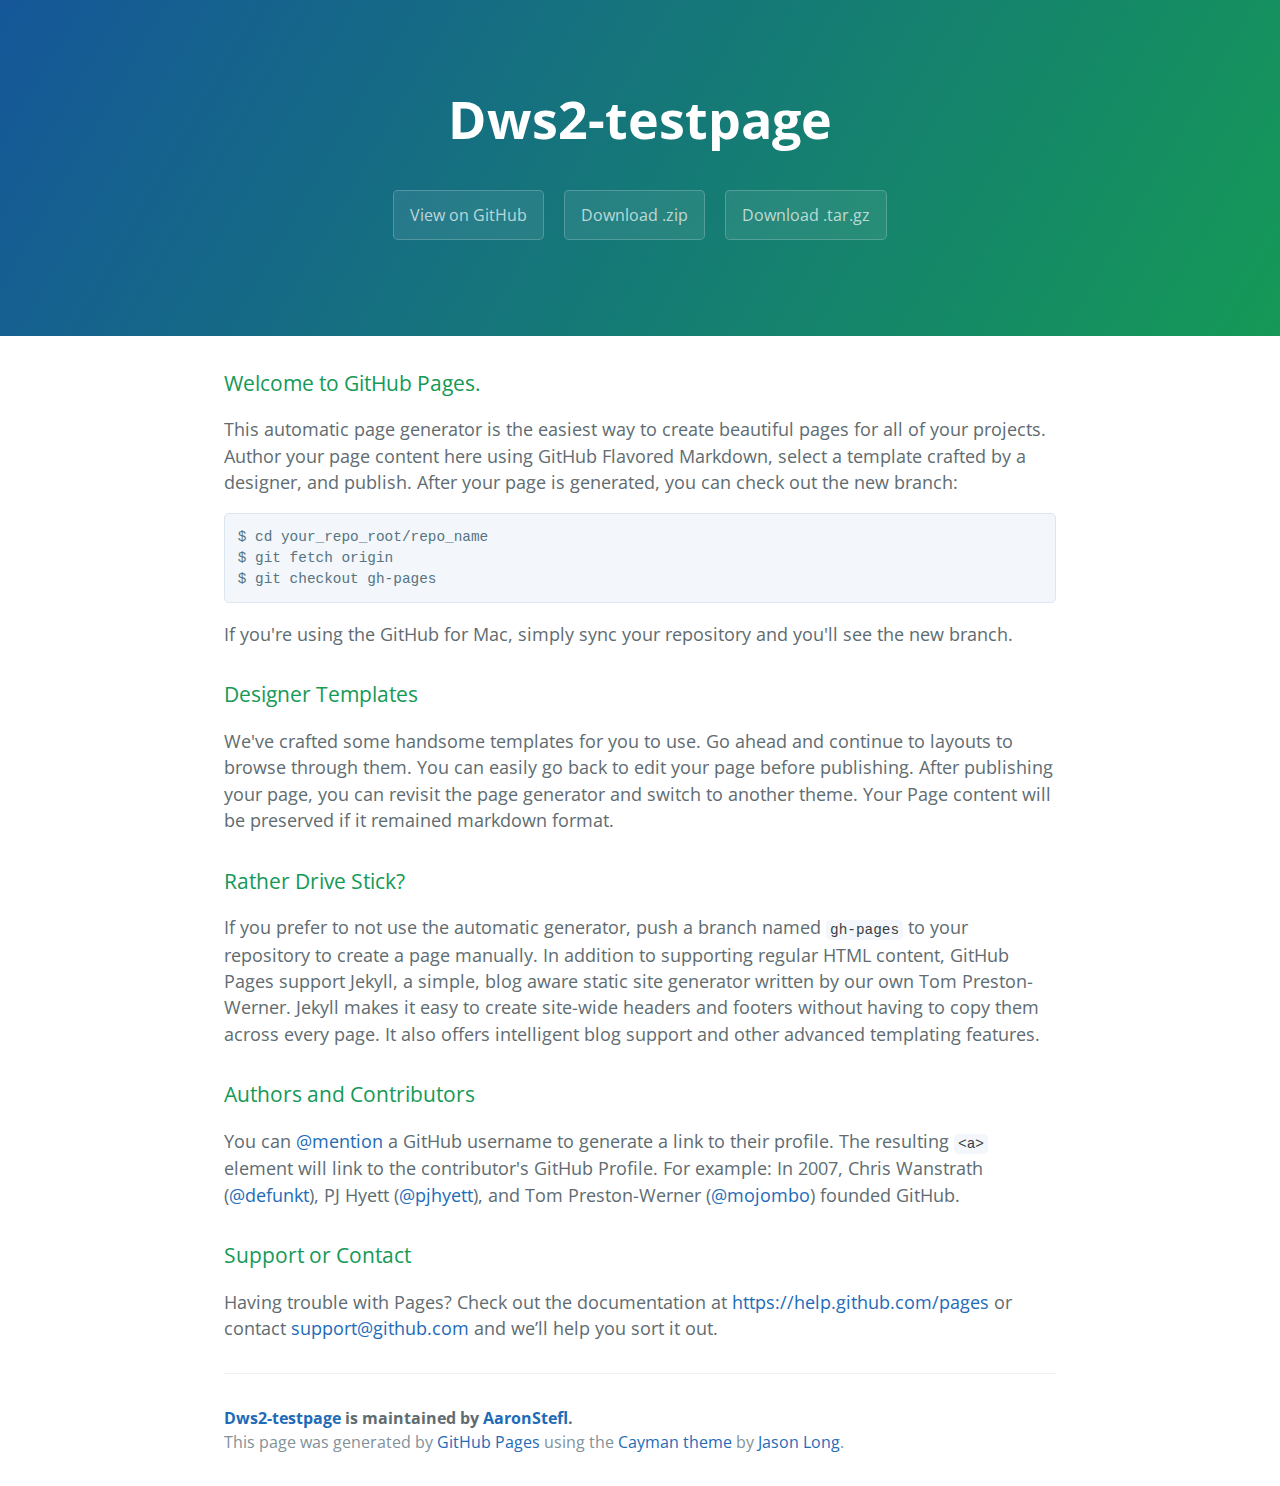
<file: index.html>
<!DOCTYPE html>
<html lang="en-us">
  <head>
    <meta charset="UTF-8">
    <title>Dws2-testpage by AaronStefl</title>
    <meta name="viewport" content="width=device-width, initial-scale=1">
    <link rel="stylesheet" type="text/css" href="stylesheets/normalize.css" media="screen">
    <link href='http://fonts.googleapis.com/css?family=Open+Sans:400,700' rel='stylesheet' type='text/css'>
    <link rel="stylesheet" type="text/css" href="stylesheets/stylesheet.css" media="screen">
    <link rel="stylesheet" type="text/css" href="stylesheets/github-light.css" media="screen">
  </head>
  <body>
    <section class="page-header">
      <h1 class="project-name">Dws2-testpage</h1>
      <h2 class="project-tagline"></h2>
      <a href="https://github.com/AaronStefl/DWS2-testPage" class="btn">View on GitHub</a>
      <a href="https://github.com/AaronStefl/DWS2-testPage/zipball/master" class="btn">Download .zip</a>
      <a href="https://github.com/AaronStefl/DWS2-testPage/tarball/master" class="btn">Download .tar.gz</a>
    </section>

    <section class="main-content">
      <h3>
<a id="welcome-to-github-pages" class="anchor" href="#welcome-to-github-pages" aria-hidden="true"><span class="octicon octicon-link"></span></a>Welcome to GitHub Pages.</h3>

<p>This automatic page generator is the easiest way to create beautiful pages for all of your projects. Author your page content here using GitHub Flavored Markdown, select a template crafted by a designer, and publish. After your page is generated, you can check out the new branch:</p>

<pre><code>$ cd your_repo_root/repo_name
$ git fetch origin
$ git checkout gh-pages
</code></pre>

<p>If you're using the GitHub for Mac, simply sync your repository and you'll see the new branch.</p>

<h3>
<a id="designer-templates" class="anchor" href="#designer-templates" aria-hidden="true"><span class="octicon octicon-link"></span></a>Designer Templates</h3>

<p>We've crafted some handsome templates for you to use. Go ahead and continue to layouts to browse through them. You can easily go back to edit your page before publishing. After publishing your page, you can revisit the page generator and switch to another theme. Your Page content will be preserved if it remained markdown format.</p>

<h3>
<a id="rather-drive-stick" class="anchor" href="#rather-drive-stick" aria-hidden="true"><span class="octicon octicon-link"></span></a>Rather Drive Stick?</h3>

<p>If you prefer to not use the automatic generator, push a branch named <code>gh-pages</code> to your repository to create a page manually. In addition to supporting regular HTML content, GitHub Pages support Jekyll, a simple, blog aware static site generator written by our own Tom Preston-Werner. Jekyll makes it easy to create site-wide headers and footers without having to copy them across every page. It also offers intelligent blog support and other advanced templating features.</p>

<h3>
<a id="authors-and-contributors" class="anchor" href="#authors-and-contributors" aria-hidden="true"><span class="octicon octicon-link"></span></a>Authors and Contributors</h3>

<p>You can <a href="https://github.com/blog/821" class="user-mention">@mention</a> a GitHub username to generate a link to their profile. The resulting <code>&lt;a&gt;</code> element will link to the contributor's GitHub Profile. For example: In 2007, Chris Wanstrath (<a href="https://github.com/defunkt" class="user-mention">@defunkt</a>), PJ Hyett (<a href="https://github.com/pjhyett" class="user-mention">@pjhyett</a>), and Tom Preston-Werner (<a href="https://github.com/mojombo" class="user-mention">@mojombo</a>) founded GitHub.</p>

<h3>
<a id="support-or-contact" class="anchor" href="#support-or-contact" aria-hidden="true"><span class="octicon octicon-link"></span></a>Support or Contact</h3>

<p>Having trouble with Pages? Check out the documentation at <a href="https://help.github.com/pages">https://help.github.com/pages</a> or contact <a href="mailto:support@github.com">support@github.com</a> and we’ll help you sort it out.</p>

      <footer class="site-footer">
        <span class="site-footer-owner"><a href="https://github.com/AaronStefl/DWS2-testPage">Dws2-testpage</a> is maintained by <a href="https://github.com/AaronStefl">AaronStefl</a>.</span>

        <span class="site-footer-credits">This page was generated by <a href="https://pages.github.com">GitHub Pages</a> using the <a href="https://github.com/jasonlong/cayman-theme">Cayman theme</a> by <a href="https://twitter.com/jasonlong">Jason Long</a>.</span>
      </footer>

    </section>

  
  </body>
</html>
</file>
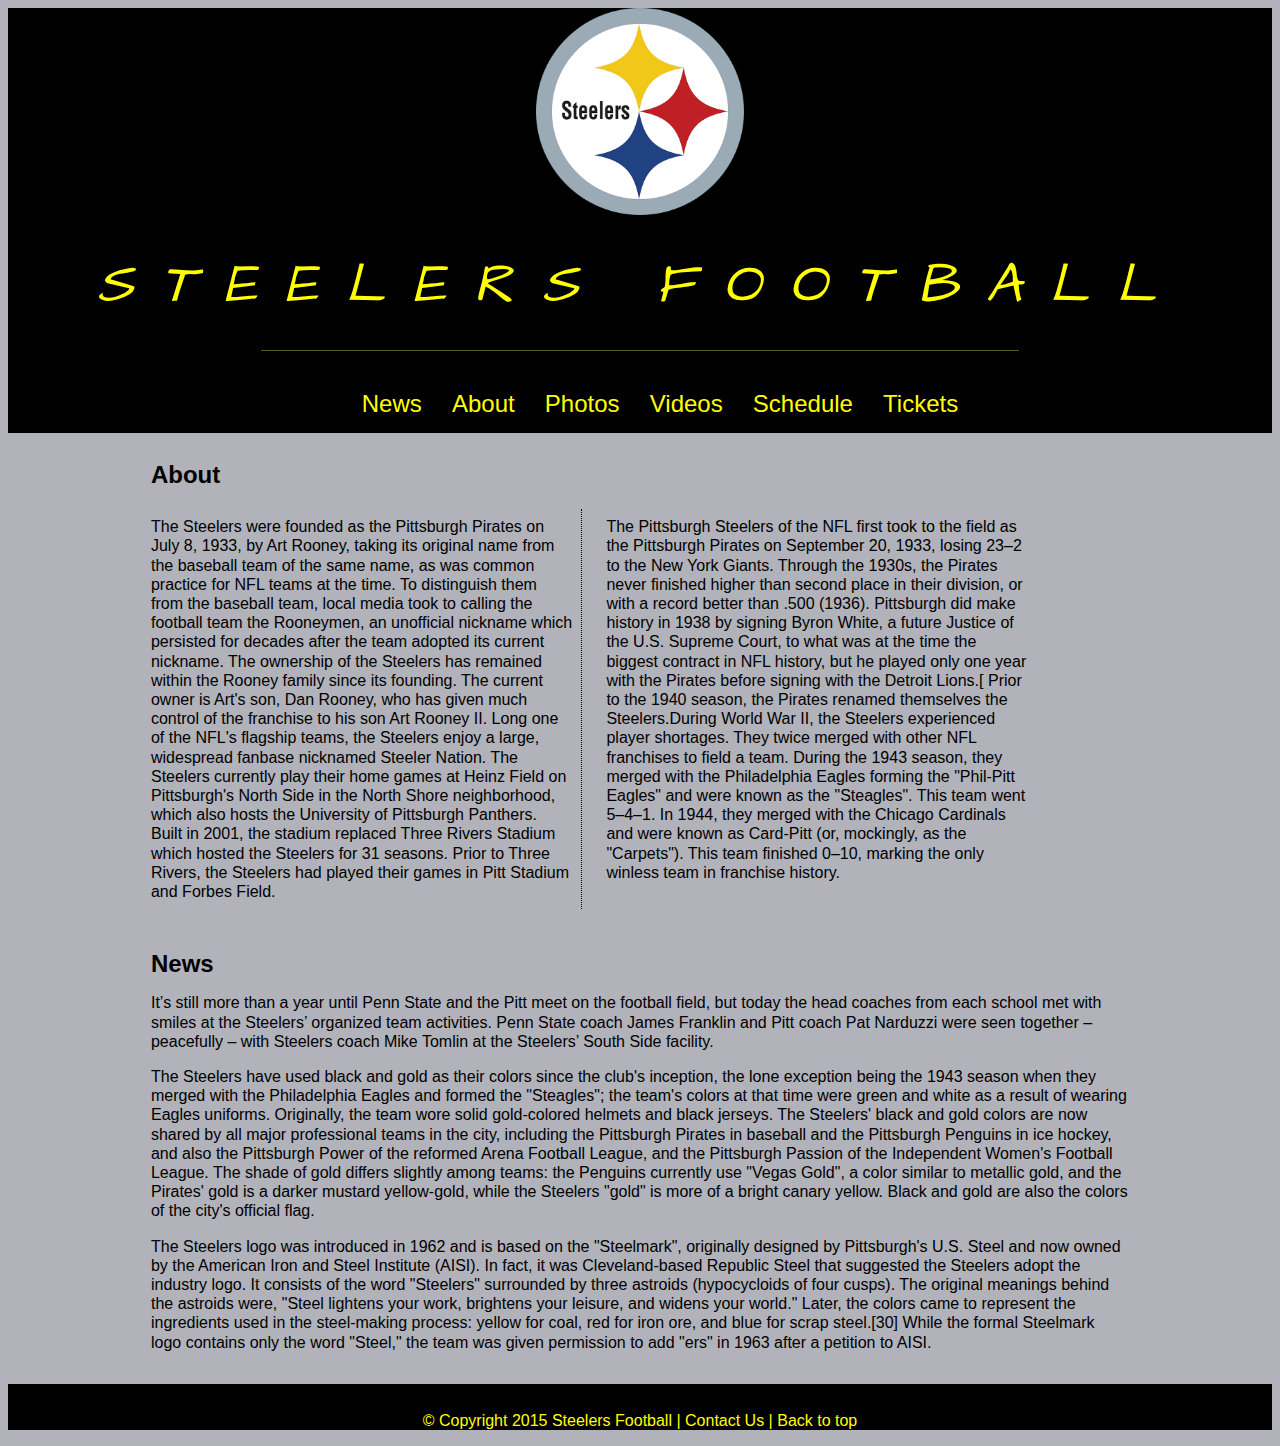
<file: DWS test 1.html>
<!DOCTYPE html>
<html lang="en">
	<head>
		<meta charset="utf-8" />
		<title>Steelers Football</title>
		
		<!--LINKS-->
		<link rel="stylesheet" href="css/stylesTemp1.css" />
		<link href='http://fonts.googleapis.com/css?family=Architects+Daughter' rel='stylesheet' type='text/css'>
		
	</head>

	
	<body>
		
		<!-- Header -->
		<header>
		
		<!-- <div class="top-image"> -->
			<img id="logo" src="images/logo1.png" alt="steelers-logo" />
			<h1 id="steelers-football">Steelers Football</h1>
		
		<nav id="nav-main">
		 <ul>
			<li><a href="#news" title="news">News</a></li>
			<li><a href="#about" title="about">About</a></li>
			<li><a href="#photos" title="photos">Photos</a></li>
			<li><a href="#videos" title="videos">Videos</a></li>
			<li><a href="#schedule" title="schedule">Schedule</a></li>
			<li><a href="#tickets" title="tickets">Tickets</a></li>
		 </ul>
		</nav>
		</header>
		
		
	
			
		

			<div class="container">
			
		<!-- About -->
		<div id="columns">
			<h2 id="about">About</h2>
			
				<div id="column1">The Steelers were founded as the Pittsburgh Pirates on July 8, 1933, by Art Rooney, taking its original name from the baseball team of the same name, as was common practice for NFL teams at the time. To distinguish them from the baseball team, local media took to calling the football team the Rooneymen, an unofficial nickname which persisted for decades after the team adopted its current nickname. The ownership of the Steelers has remained within the Rooney family since its founding. The current owner is Art's son, Dan Rooney, who has given much control of the franchise to his son Art Rooney II. Long one of the NFL's flagship teams, the Steelers enjoy a large, widespread fanbase nicknamed Steeler Nation. The Steelers currently play their home games at Heinz Field on Pittsburgh's North Side in the North Shore neighborhood, which also hosts the University of Pittsburgh Panthers. Built in 2001, the stadium replaced Three Rivers Stadium which hosted the Steelers for 31 seasons. Prior to Three Rivers, the Steelers had played their games in Pitt Stadium and Forbes Field.
				</div>
				
				<div id="column2">The Pittsburgh Steelers of the NFL first took to the field as the Pittsburgh Pirates on September 20, 1933, losing 23–2 to the New York Giants. Through the 1930s, the Pirates never finished higher than second place in their division, or with a record better than .500 (1936). Pittsburgh did make history in 1938 by signing Byron White, a future Justice of the U.S. Supreme Court, to what was at the time the biggest contract in NFL history, but he played only one year with the Pirates before signing with the Detroit Lions.[ Prior to the 1940 season, the Pirates renamed themselves the Steelers.During World War II, the Steelers experienced player shortages. They twice merged with other NFL franchises to field a team. During the 1943 season, they merged with the Philadelphia Eagles forming the "Phil-Pitt Eagles" and were known as the "Steagles". This team went 5–4–1. In 1944, they merged with the Chicago Cardinals and were known as Card-Pitt (or, mockingly, as the "Carpets"). This team finished 0–10, marking the only winless team in franchise history.
			</div>
		</div><!-- Close Columns -->
		
			
			
			<!--News-->
			<div id="news">
				<h2>News</h2>
				<p>It’s still more than a year until Penn State and the Pitt meet on the football field, but today the head coaches from each school met with smiles at the Steelers’ organized team activities.
				Penn State coach James Franklin and Pitt coach Pat Narduzzi were seen together – peacefully – with Steelers coach Mike Tomlin at the Steelers’ South Side facility. 
				</p>
				
				<p>The Steelers have used black and gold as their colors since the club's inception, the lone exception being the 1943 season when they merged with the Philadelphia Eagles and formed the "Steagles"; the team's colors at that time were green and white as a result of wearing Eagles uniforms. Originally, the team wore solid gold-colored helmets and black jerseys. The Steelers' black and gold colors are now shared by all major professional teams in the city, including the Pittsburgh Pirates in baseball and the Pittsburgh Penguins in ice hockey, and also the Pittsburgh Power of the reformed Arena Football League, and the Pittsburgh Passion of the Independent Women's Football League. The shade of gold differs slightly among teams: the Penguins currently use "Vegas Gold", a color similar to metallic gold, and the Pirates' gold is a darker mustard yellow-gold, while the Steelers "gold" is more of a bright canary yellow. Black and gold are also the colors of the city's official flag.
				</p>
				
				<p>The Steelers logo was introduced in 1962 and is based on the "Steelmark", originally designed by Pittsburgh's U.S. Steel and now owned by the American Iron and Steel Institute (AISI). In fact, it was Cleveland-based Republic Steel that suggested the Steelers adopt the industry logo. It consists of the word "Steelers" surrounded by three astroids (hypocycloids of four cusps). The original meanings behind the astroids were, "Steel lightens your work, brightens your leisure, and widens your world." Later, the colors came to represent the ingredients used in the steel-making process: yellow for coal, red for iron ore, and blue for scrap steel.[30] While the formal Steelmark logo contains only the word "Steel," the team was given permission to add "ers" in 1963 after a petition to AISI.
				</p>
			</div>
		
	</div><!-- Close Container -->
	<footer>
		<div class="footer">
			<p> &copy Copyright 2015 Steelers Football | Contact Us | <a href="#logo">Back to top</a></p>
		 </div>
	</footer>
	
	
	</body>
</html>
</file>
<file: stylesheets/stylesheet.css>
* {
  box-sizing: border-box; }

body {
  padding: 0;
  margin: 0;
  font-family: "Open Sans", "Helvetica Neue", Helvetica, Arial, sans-serif;
  font-size: 16px;
  line-height: 1.5;
  color: #606c71; }

a {
  color: #1e6bb8;
  text-decoration: none; }
  a:hover {
    text-decoration: underline; }

.btn {
  display: inline-block;
  margin-bottom: 1rem;
  color: rgba(255, 255, 255, 0.7);
  background-color: rgba(255, 255, 255, 0.08);
  border-color: rgba(255, 255, 255, 0.2);
  border-style: solid;
  border-width: 1px;
  border-radius: 0.3rem;
  transition: color 0.2s, background-color 0.2s, border-color 0.2s; }
  .btn + .btn {
    margin-left: 1rem; }

.btn:hover {
  color: rgba(255, 255, 255, 0.8);
  text-decoration: none;
  background-color: rgba(255, 255, 255, 0.2);
  border-color: rgba(255, 255, 255, 0.3); }

@media screen and (min-width: 64em) {
  .btn {
    padding: 0.75rem 1rem; } }

@media screen and (min-width: 42em) and (max-width: 64em) {
  .btn {
    padding: 0.6rem 0.9rem;
    font-size: 0.9rem; } }

@media screen and (max-width: 42em) {
  .btn {
    display: block;
    width: 100%;
    padding: 0.75rem;
    font-size: 0.9rem; }
    .btn + .btn {
      margin-top: 1rem;
      margin-left: 0; } }

.page-header {
  color: #fff;
  text-align: center;
  background-color: #159957;
  background-image: linear-gradient(120deg, #155799, #159957); }

@media screen and (min-width: 64em) {
  .page-header {
    padding: 5rem 6rem; } }

@media screen and (min-width: 42em) and (max-width: 64em) {
  .page-header {
    padding: 3rem 4rem; } }

@media screen and (max-width: 42em) {
  .page-header {
    padding: 2rem 1rem; } }

.project-name {
  margin-top: 0;
  margin-bottom: 0.1rem; }

@media screen and (min-width: 64em) {
  .project-name {
    font-size: 3.25rem; } }

@media screen and (min-width: 42em) and (max-width: 64em) {
  .project-name {
    font-size: 2.25rem; } }

@media screen and (max-width: 42em) {
  .project-name {
    font-size: 1.75rem; } }

.project-tagline {
  margin-bottom: 2rem;
  font-weight: normal;
  opacity: 0.7; }

@media screen and (min-width: 64em) {
  .project-tagline {
    font-size: 1.25rem; } }

@media screen and (min-width: 42em) and (max-width: 64em) {
  .project-tagline {
    font-size: 1.15rem; } }

@media screen and (max-width: 42em) {
  .project-tagline {
    font-size: 1rem; } }

.main-content :first-child {
  margin-top: 0; }
.main-content img {
  max-width: 100%; }
.main-content h1, .main-content h2, .main-content h3, .main-content h4, .main-content h5, .main-content h6 {
  margin-top: 2rem;
  margin-bottom: 1rem;
  font-weight: normal;
  color: #159957; }
.main-content p {
  margin-bottom: 1em; }
.main-content code {
  padding: 2px 4px;
  font-family: Consolas, "Liberation Mono", Menlo, Courier, monospace;
  font-size: 0.9rem;
  color: #383e41;
  background-color: #f3f6fa;
  border-radius: 0.3rem; }
.main-content pre {
  padding: 0.8rem;
  margin-top: 0;
  margin-bottom: 1rem;
  font: 1rem Consolas, "Liberation Mono", Menlo, Courier, monospace;
  color: #567482;
  word-wrap: normal;
  background-color: #f3f6fa;
  border: solid 1px #dce6f0;
  border-radius: 0.3rem; }
  .main-content pre > code {
    padding: 0;
    margin: 0;
    font-size: 0.9rem;
    color: #567482;
    word-break: normal;
    white-space: pre;
    background: transparent;
    border: 0; }
.main-content .highlight {
  margin-bottom: 1rem; }
  .main-content .highlight pre {
    margin-bottom: 0;
    word-break: normal; }
.main-content .highlight pre, .main-content pre {
  padding: 0.8rem;
  overflow: auto;
  font-size: 0.9rem;
  line-height: 1.45;
  border-radius: 0.3rem; }
.main-content pre code, .main-content pre tt {
  display: inline;
  max-width: initial;
  padding: 0;
  margin: 0;
  overflow: initial;
  line-height: inherit;
  word-wrap: normal;
  background-color: transparent;
  border: 0; }
  .main-content pre code:before, .main-content pre code:after, .main-content pre tt:before, .main-content pre tt:after {
    content: normal; }
.main-content ul, .main-content ol {
  margin-top: 0; }
.main-content blockquote {
  padding: 0 1rem;
  margin-left: 0;
  color: #819198;
  border-left: 0.3rem solid #dce6f0; }
  .main-content blockquote > :first-child {
    margin-top: 0; }
  .main-content blockquote > :last-child {
    margin-bottom: 0; }
.main-content table {
  display: block;
  width: 100%;
  overflow: auto;
  word-break: normal;
  word-break: keep-all; }
  .main-content table th {
    font-weight: bold; }
  .main-content table th, .main-content table td {
    padding: 0.5rem 1rem;
    border: 1px solid #e9ebec; }
.main-content dl {
  padding: 0; }
  .main-content dl dt {
    padding: 0;
    margin-top: 1rem;
    font-size: 1rem;
    font-weight: bold; }
  .main-content dl dd {
    padding: 0;
    margin-bottom: 1rem; }
.main-content hr {
  height: 2px;
  padding: 0;
  margin: 1rem 0;
  background-color: #eff0f1;
  border: 0; }

@media screen and (min-width: 64em) {
  .main-content {
    max-width: 64rem;
    padding: 2rem 6rem;
    margin: 0 auto;
    font-size: 1.1rem; } }

@media screen and (min-width: 42em) and (max-width: 64em) {
  .main-content {
    padding: 2rem 4rem;
    font-size: 1.1rem; } }

@media screen and (max-width: 42em) {
  .main-content {
    padding: 2rem 1rem;
    font-size: 1rem; } }

.site-footer {
  padding-top: 2rem;
  margin-top: 2rem;
  border-top: solid 1px #eff0f1; }

.site-footer-owner {
  display: block;
  font-weight: bold; }

.site-footer-credits {
  color: #819198; }

@media screen and (min-width: 64em) {
  .site-footer {
    font-size: 1rem; } }

@media screen and (min-width: 42em) and (max-width: 64em) {
  .site-footer {
    font-size: 1rem; } }

@media screen and (max-width: 42em) {
  .site-footer {
    font-size: 0.9rem; } }
</file>
<file: stylesheets/github-light.css>
/*
   Copyright 2014 GitHub Inc.

   Licensed under the Apache License, Version 2.0 (the "License");
   you may not use this file except in compliance with the License.
   You may obtain a copy of the License at

       http://www.apache.org/licenses/LICENSE-2.0

   Unless required by applicable law or agreed to in writing, software
   distributed under the License is distributed on an "AS IS" BASIS,
   WITHOUT WARRANTIES OR CONDITIONS OF ANY KIND, either express or implied.
   See the License for the specific language governing permissions and
   limitations under the License.

*/

.pl-c /* comment */ {
  color: #969896;
}

.pl-c1      /* constant, markup.raw, meta.diff.header, meta.module-reference, meta.property-name, support, support.constant, support.variable, variable.other.constant */,
.pl-s .pl-v /* string variable */ {
  color: #0086b3;
}

.pl-e  /* entity */,
.pl-en /* entity.name */ {
  color: #795da3;
}

.pl-s .pl-s1 /* string source */,
.pl-smi      /* storage.modifier.import, storage.modifier.package, storage.type.java, variable.other, variable.parameter.function */ {
  color: #333;
}

.pl-ent /* entity.name.tag */ {
  color: #63a35c;
}

.pl-k /* keyword, storage, storage.type */ {
  color: #a71d5d;
}

.pl-pds              /* punctuation.definition.string, string.regexp.character-class */,
.pl-s                /* string */,
.pl-s .pl-pse .pl-s1 /* string punctuation.section.embedded source */,
.pl-sr               /* string.regexp */,
.pl-sr .pl-cce       /* string.regexp constant.character.escape */,
.pl-sr .pl-sra       /* string.regexp string.regexp.arbitrary-repitition */,
.pl-sr .pl-sre       /* string.regexp source.ruby.embedded */ {
  color: #183691;
}

.pl-v /* variable */ {
  color: #ed6a43;
}

.pl-id /* invalid.deprecated */ {
  color: #b52a1d;
}

.pl-ii /* invalid.illegal */ {
  background-color: #b52a1d;
  color: #f8f8f8;
}

.pl-sr .pl-cce /* string.regexp constant.character.escape */ {
  color: #63a35c;
  font-weight: bold;
}

.pl-ml /* markup.list */ {
  color: #693a17;
}

.pl-mh        /* markup.heading */,
.pl-mh .pl-en /* markup.heading entity.name */,
.pl-ms        /* meta.separator */ {
  color: #1d3e81;
  font-weight: bold;
}

.pl-mq /* markup.quote */ {
  color: #008080;
}

.pl-mi /* markup.italic */ {
  color: #333;
  font-style: italic;
}

.pl-mb /* markup.bold */ {
  color: #333;
  font-weight: bold;
}

.pl-md /* markup.deleted, meta.diff.header.from-file */ {
  background-color: #ffecec;
  color: #bd2c00;
}

.pl-mi1 /* markup.inserted, meta.diff.header.to-file */ {
  background-color: #eaffea;
  color: #55a532;
}

.pl-mdr /* meta.diff.range */ {
  color: #795da3;
  font-weight: bold;
}

.pl-mo /* meta.output */ {
  color: #1d3e81;
}
</file>
<file: css/stylesTemp1.css>
body {
	font-family: Helvica, Arial, sans-serif;
	font-size: 1em;
	color: blue;
	background-color: rgb(177, 178, 186);
	line-height: 1.2em;
}
	
/*---------Header---------*/
header {
	text-align: center;
	width: 100%;
	background-color:black;
	/* max-height:450px; */
	color: yellow;
	margin: 0 auto; 
}

#steelers-football {
	line-height: 1em;
}
	
/*-------Navigation--------*/	
	
nav  ul >li {
	padding: 0.8196721%;
	margin: 0.8196721%;
	text-align: center;
    display: inline-block;
	list-style-type: none;
}
	
#nav-main {
	width: 60%;
	font-size: 1.5em;
	border-top: 1px solid rgb(92, 92, 33); /*-- 2px --*/
	line-height: 1.4em;
	margin: 0.8196721% auto; /*-- 10px --*/
		
}	

#logo {
	/* width: 200px;
	height: 200px; */
	margin: 1.6393443%px; /*-- 20px --*/
}

a:link {
	color: yellow;
	text-decoration: none;
} 
	
a:visited {
	color: yellow;
	text-decoration: none;
}
	
a:hover {
	color: red;
	text-decoration: none;
}
	
a:active {
	color: yellow;
	text-decoration: none;
}



h1 { 
	font-family: "Architects Daughter", Georgia, sans-serif;
	font-size: 3.5em;
	font-weight: normal;
	font-style: oblique;
	text-transform: uppercase;
	letter-spacing: 0.5em;	
}	


	img {
	width: 16.3934426%; /*-- 20px --*/
	
}


/*--------------------Body--------*/

body {

	font-family: Helvica, Arial, sans-serif;
	font-size: 1em;
	color: black;
	background-color: rgb(177, 178, 186);
	line-height: 1.2em;
}


.container {
	width: 80%;
	max-width: 1220px;
	margin: 0 auto;
} 


#news {
	/* width: 29.2666667%; */ /*-- 300px --*/
	clear:both;
	width: 18.75;/*-- 180px --*/
	padding: 0.8196721%; /*-- 10px --*/
	margin: 0.8196721%; /*-- 10px --*/	
}

#about {
	margin: 0.8196721%; /*-- 10px --*/
	padding: 0.8196721%; /*-- 10px --*/
}

#column1 {
	/* width: 29.2666667%; */ /*-- 300px --*/
	width: 41.6666667%; /*-- 400px --*/
	float: left;
	clear: both;
	padding: 0.8196721%; /*-- 10px --*/
	margin: 0.8196721%; /*-- 10px --*/
	border-right: 1px dotted black; /*-- 1px --*/
}

#column2 {
	/* width: 29.2666667%; */ /*-- 300px --*/
	width: 41.6666667%; /*-- 400px --*/
	float: left;
	
	padding: 0.8196721%; /*-- 10px --*/
	margin: 0.8196721%; /*-- 10px --*/
	border-right: 0.1041667% dotted black; /*-- 1px --*/
}

#news {
	/* width: 29.2666667%; */ /*-- 300px --*/
	float: right;
	clear:both;
	width: 41.6666667;/*-- 180px --*/
	padding: 0.8196721%; /*-- 10px --*/
	margin: 0.8196721%; /*-- 10px --*/	
}



footer {
	clear: both;
	text-align: center;
	width: 100%;
	height: 6.557377%;
	background-color:black;
	color: yellow;
	margin: 0 auto;
	padding-top: 0.8196721%;	
}










/* End */
</file>
